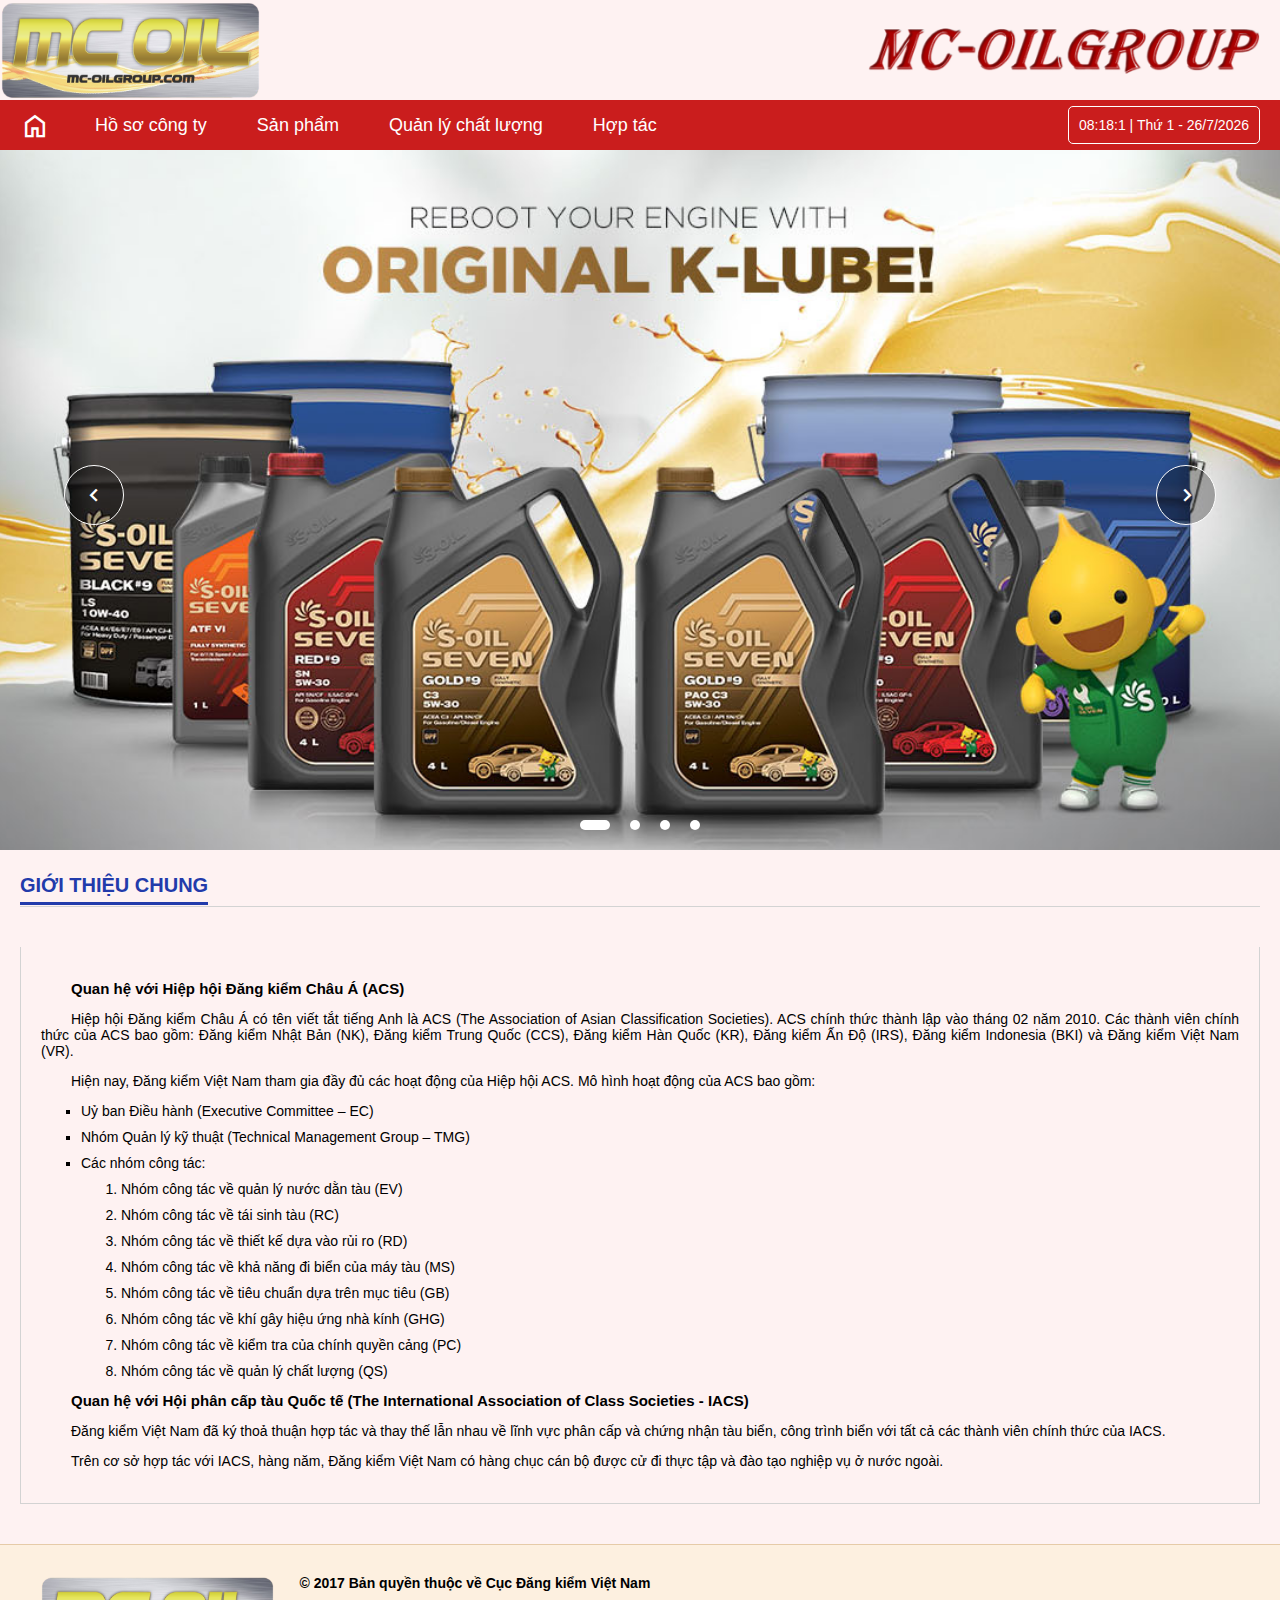
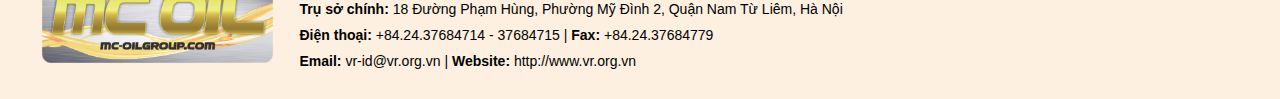
<file: html/index.html>
<!DOCTYPE HTML>
<html lang="en-US">
<head>
        <title>MC-Oilgroup</title>
        <meta name="viewport" content="width=device-width, initial-scale=1.0, minimum-scale=1.0">
        <meta charset="UTF-8">
        <meta http-equiv="X-UA-Compatible" content="IE=edge">
        <link href="../css/main.css" type="text/css" rel="stylesheet" />
        <link href="../css/slider.css" type="text/css" rel="stylesheet" />
        <link href='https://unpkg.com/boxicons@2.1.4/css/boxicons.min.css' rel='stylesheet'>
  
        <link rel="stylesheet" href="https://fonts.googleapis.com/css2?family=Material+Symbols+Outlined:opsz,wght,FILL,GRAD@48,400,0,0" />

</head>  
<body>
       
    <header class="header">
        <img alt ="png" class="header_logo-img" src="../img/logo.png">
        <img alt ="png" class="header_logo-img" src="../img/slogan.png">
    </header>
    <div class="navigation_direction">
        <ul class="navigation_direction">
            <li><a href="../html/index.html" id="Home" class="direction"><span class="material-symbols-outlined" id="Home_icon">Home</span></a> </li>
            <li><a href="../html/company.html"id="introduction" class="direction">Hồ sơ công ty</a></li>
            <li>
                <a  id="regisCentre" class="direction">Sản phẩm</a>
                <ul>
                    <li><a>Dầu dân dụng</a>
                        <ul>
                            <li><a href="../html/motorbike_oil.html">Dầu xe ga</a></li>
                            <li><a href="../html/bike_oil.html">Dầu xe số</a></li>
                            <li><a href="../html/car_oil.html">Dầu ô tô con</a></li>
                        </ul>
                    </li>
                    <li><a>Dầu công nghiệp</a>
                        <ul>
                            <li><a href="../html/industry_oil1.html">Dầu thủy lực</a></li>
                            <li><a href="../html/industry_oil2.html">Dầu cầu - hộp số</a></li>
                            <li><a href="../html/industry_oil3.html">Dầu bánh răng công nghiệp</a></li>
                            <li><a href="../html/industry_oil4.html">Dầu diesel</a></li>
                        </ul>
                    </li>
                    <li><a>Khác</a></li>
                </ul>
            </li>
            <li><a href="../html/quality.html" id="regisCentre" class="direction">Quản lý chất lượng</a></li>
            <li><a href="../html/cooperation.html" id="dataList" class="direction">Hợp tác</a></li>
            
            <a id="Menu" onclick="dropDownMenu()">
                    <span class="material-symbols-outlined" id="Menu_icon">
                        Menu
                    </span>
            </a>
            <ul class="menuList_content" id="menuList">
                <li><a href="../html/index.html" id="menuHome">Trang chủ</a></li>
                <li><a href="../html/company.html" id="menuIntroduction">Hồ sơ công ty</a></li>
                <li><a id="menuRegisCentre">Sản phẩm</a></li>
                <li><a href="../html/quality.html" id="menuRegisCentre">Quản lý chất lượng</a></li>
                <li><a href="../html/cooperation.html" id="menuDataList">Hợp tác</a></li>
            </ul>
        </ul>
        <div class="Time"><div id="currentTime"></div></div>
        <script type="text/javascript" src="../js/CurrentTime.js"></script>
        <script type="text/javascript" src="../js/Introduction.js"></script>
    </div>
    <div class="slider">
        <div class="list">
            <div class="item">
                <img src="../img/1.jpg" alt="">
            </div>
            <div class="item">
                <img src="../img/2.jpg" alt="">
            </div>
            <div class="item">
                <img src="../img/3.jpg" alt="">
            </div>
            <div class="item">
                <img src="../img/4.jpg" alt="">
            </div>
        </div>
        <div class="buttons">
            <button id="prev" class='bx bx-chevron-left'></button>
            <button id="next" class='bx bx-chevron-right'></button>
        </div>
        <ul class="dots">
            <li class="active"></li>
            <li></li>
            <li></li>
            <li></li>
        </ul>
    </div>
    <div class="introContainer">
        <h1 class="introContainer_header"><a> Giới thiệu chung </a></h1>
        <div class="introContainer_content">
            <article>
                <p class="introContainer_content_heading"><strong>Quan hệ với Hiệp hội Đăng kiểm Châu Á (ACS)</strong></p>
                <p>Hiệp hội Đăng kiểm Châu Á có tên viết tắt tiếng Anh là ACS (The Association of Asian Classification Societies). ACS chính thức thành lập vào tháng 02 năm 2010. Các thành viên chính thức của ACS bao gồm: Đăng kiểm Nhật Bản (NK), Đăng kiểm Trung Quốc (CCS), Đăng kiểm Hàn Quốc (KR), Đăng kiểm Ấn Độ (IRS), Đăng kiểm Indonesia (BKI) và Đăng kiểm Việt Nam (VR).</p>
                <p>Hiện nay, Đăng kiểm Việt Nam tham gia đầy đủ các hoạt động của Hiệp hội ACS. Mô hình hoạt động của ACS bao gồm:</p>
                <ul>
                    <li>Uỷ ban Điều hành (Executive Committee – EC)</li>
                    <li>Nhóm Quản lý kỹ thuật (Technical Management Group – TMG)</li>
                    <li>Các nhóm công tác:
                        <ol>
                            <li>Nhóm công tác về quản lý nước dằn tàu (EV)</li>
                            <li>Nhóm công tác về tái sinh tàu (RC)</li>
                            <li>Nhóm công tác về thiết kế dựa vào rủi ro (RD)</li>
                            <li>Nhóm công tác về khả năng đi biển của máy tàu (MS)</li>
                            <li>Nhóm công tác về tiêu chuẩn dựa trên mục tiêu (GB)</li>
                            <li>Nhóm công tác về khí gây hiệu ứng nhà kính (GHG)</li>
                            <li>Nhóm công tác về kiểm tra của chính quyền cảng (PC)</li>
                            <li>Nhóm công tác về quản lý chất lượng (QS)</li>
                        </ol>
                    </li>
                </ul>
            </article>
            <article>
                <p class="introContainer_content_heading"><strong>Quan hệ với H​ội phân cấp tàu Quốc tế (The International Association of Class Societies - IACS)</strong></p>
                <p>Ðăng kiểm Việt Nam đã ký thoả thuận hợp tác và thay thế lẫn nhau về lĩnh vực phân cấp và chứng nhận tàu biển, công trình biển với tất cả các thành viên chính thức của IACS.</p>
                <p>Trên cơ sở hợp tác với IACS, hàng năm, Đăng kiểm Việt Nam có hàng chục cán bộ được cử đi thực tập và đào tạo nghiệp vụ ở nước ngoài.</p>
            </article>
        </div>
    </div>
<script type="text/javascript" src="../js/Introduction.js"></script>



    <footer class="introFooter" >
        <div class="introFooterContainer_top">
            <div class="introFooter_logo">
                <img alt ="png" src="../img/logo.png">
            </div>
            <div class="introFooterContainer_content">
                    <ul>
                        <li><strong>© 2017 Bản quyền thuộc về Cục Đăng kiểm Việt Nam</strong></li>
                        <li><b>Trụ sở chính:</b> 18 Đường Phạm Hùng, Phường Mỹ Đình 2, Quận Nam Từ Liêm, Hà Nội</li>
                        <li><b>Điện thoại:</b> +84.24.37684714 - 37684715 | <b>Fax:</b> +84.24.37684779</li>
                        <li><b>Email:</b> vr-id@vr.org.vn | <b>Website:</b> http://www.vr.org.vn​</li>
                    </ul>
            </div>
            
        </div>
        
    </footer>   

      <script src="../js/jquery-3.2.1.min.js"></script>
        <script src="../js/slider.js"></script>
</body>
</html>
</file>
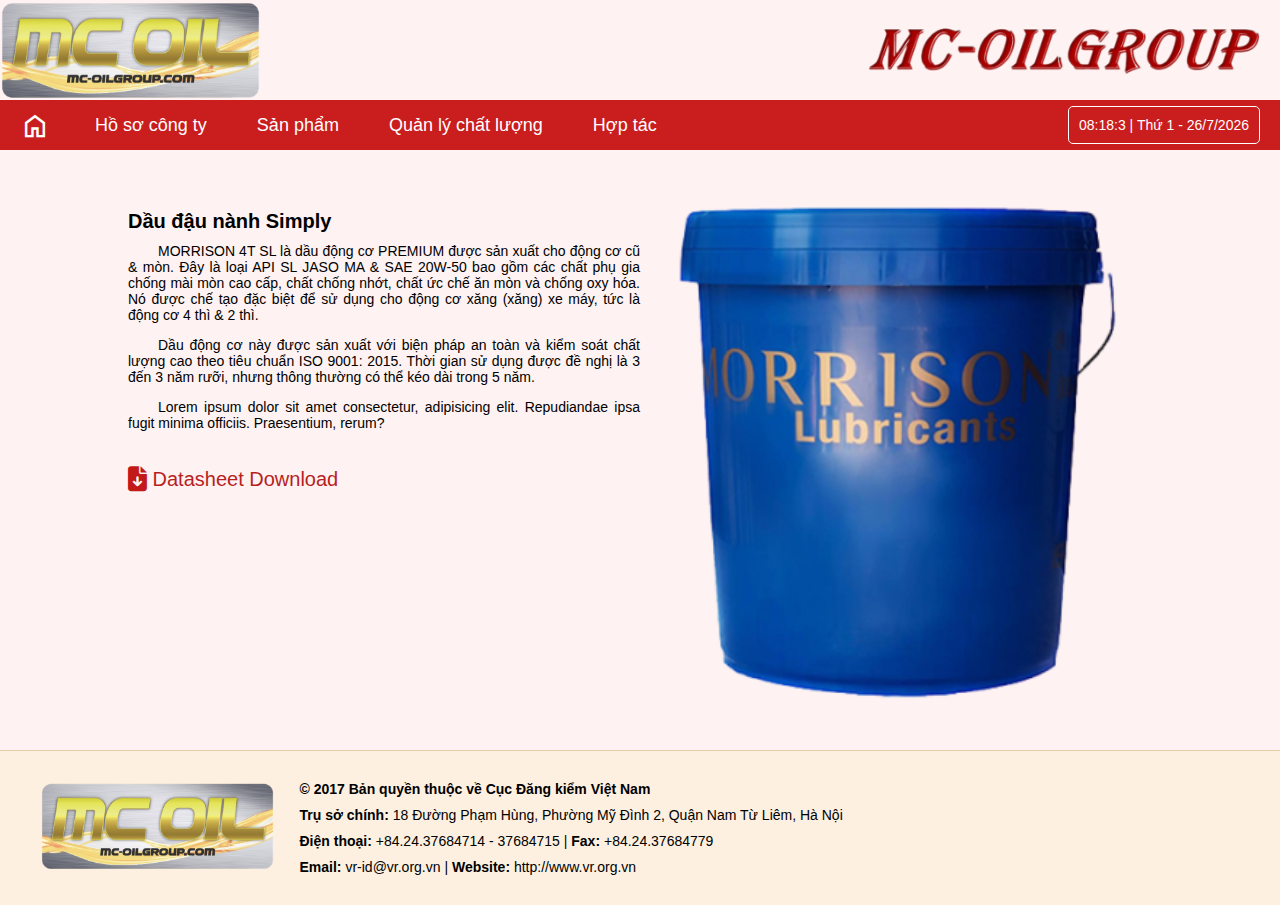
<file: html/bike_oil.html>
<!DOCTYPE HTML>
<html lang="en-US">
<head>
        <title>MC-Oilgroup</title>
        <meta name="viewport" content="width=device-width, initial-scale=1.0, minimum-scale=1.0">
        <meta charset="UTF-8">
        <meta http-equiv="X-UA-Compatible" content="IE=edge">
        <link href="../css/main.css" type="text/css" rel="stylesheet" />
        <link href="../css/slider.css" type="text/css" rel="stylesheet" />
        <link href='https://unpkg.com/boxicons@2.1.4/css/boxicons.min.css' rel='stylesheet'>
        <link rel="stylesheet" href="../css/products.css">
        <link rel="stylesheet" href="https://cdnjs.cloudflare.com/ajax/libs/font-awesome/6.4.0/css/all.min.css">
        <link rel="stylesheet" href="https://fonts.googleapis.com/css2?family=Material+Symbols+Outlined:opsz,wght,FILL,GRAD@48,400,0,0" />

</head>  
<body>
       
    <header class="header">
        <img alt ="png" class="header_logo-img" src="../img/logo.png">
        <img alt ="png" class="header_logo-img" src="../img/slogan.png">
    </header>
    <div class="navigation_direction">
        <ul class="navigation_direction">
            <li><a href="../html/index.html" id="Home" class="direction"><span class="material-symbols-outlined" id="Home_icon">Home</span></a> </li>
            <li><a href="../html/company.html"id="introduction" class="direction">Hồ sơ công ty</a></li>
            <li>
                <a id="regisCentre" class="direction">Sản phẩm</a>
                <ul>
                    <li><a>Dầu dân dụng</a>
                        <ul>
                            <li><a href="../html/motorbike_oil.html">Dầu xe ga</a></li>
                            <li><a href="../html/bike_oil.html">Dầu xe số</a></li>
                            <li><a href="../html/car_oil.html">Dầu ô tô con</a></li>
                        </ul>
                    </li>
                    <li><a>Dầu công nghiệp</a>
                        <ul>
                            <li><a href="../html/industry_oil1.html">Dầu thủy lực</a></li>
                            <li><a href="../html/industry_oil2.html">Dầu cầu - hộp số</a></li>
                            <li><a href="../html/industry_oil3.html">Dầu bánh răng công nghiệp</a></li>
                            <li><a href="../html/industry_oil4.html">Dầu diesel</a></li>
                        </ul>
                    </li>
                    <li><a>Khác</a></li>
                </ul>
            </li>
            <li><a href="../html/quality.html" id="regisCentre" class="direction">Quản lý chất lượng</a></li>
            <li><a href="../html/cooperation.html" id="dataList" class="direction">Hợp tác</a></li>
            
            <a id="Menu" onclick="dropDownMenu()">
                    <span class="material-symbols-outlined" id="Menu_icon">
                        Menu
                    </span>
            </a>
            <ul class="menuList_content" id="menuList">
                <li><a href="../html/index.html" id="menuHome">Trang chủ</a></li>
                <li><a href="../html/company.html" id="menuIntroduction">Hồ sơ công ty</a></li>
                <li><a id="menuRegisCentre">Sản phẩm</a></li>
                <li><a href="../html/quality.html" id="menuRegisCentre">Quản lý chất lượng</a></li>
                <li><a href="../html/cooperation.html" id="menuDataList">Hợp tác</a></li>
            </ul>
        </ul>
        <div class="Time"><div id="currentTime"></div></div>
        <script type="text/javascript" src="../js/CurrentTime.js"></script>
        <script type="text/javascript" src="../js/Introduction.js"></script>
    </div>

    <div class="Container">
        <div class="row">
            <div class="left">
                <div class="information">
                    <h1>Dầu đậu nành Simply</h2>
                    <p>MORRISON 4T SL là dầu động cơ PREMIUM được sản xuất cho động cơ cũ & mòn. Đây là loại API SL JASO MA & SAE 20W-50 bao gồm các chất phụ gia chống mài mòn cao cấp, chất chống nhớt, chất ức chế ăn mòn và chống oxy hóa. Nó được chế tạo đặc biệt để sử dụng cho động cơ xăng (xăng) xe máy, tức là động cơ 4 thì & 2 thì.</p>
                    <p>   Dầu động cơ này được sản xuất với biện pháp an toàn và kiểm soát chất lượng cao theo tiêu chuẩn ISO 9001: 2015. Thời gian sử dụng được đề nghị là 3 đến 3 năm rưỡi, nhưng thông thường có thể kéo dài trong 5 năm.</p>
                    <p>Lorem ipsum dolor sit amet consectetur, adipisicing elit. Repudiandae ipsa fugit minima officiis. Praesentium, rerum?</p>
                    <div class = "download"><a href ="../html/t.pdf"  download = "tuan.pdf"><i class="fas fa-file-download fa-lg" style="color: #c21919;"></i> Datasheet Download</a></div>
                </div>
               
            </div>
            <div class="right">
                <img src="../img/oil1.png" alt="">
            </div>
        </div>
    </div>
<script type="text/javascript" src="../js/Introduction.js"></script>



    <footer class="introFooter" >
        <div class="introFooterContainer_top">
            <div class="introFooter_logo">
                <img alt ="png" src="../img/logo.png">
            </div>
            <div class="introFooterContainer_content">
                    <ul>
                        <li><strong>© 2017 Bản quyền thuộc về Cục Đăng kiểm Việt Nam</strong></li>
                        <li><b>Trụ sở chính:</b> 18 Đường Phạm Hùng, Phường Mỹ Đình 2, Quận Nam Từ Liêm, Hà Nội</li>
                        <li><b>Điện thoại:</b> +84.24.37684714 - 37684715 | <b>Fax:</b> +84.24.37684779</li>
                        <li><b>Email:</b> vr-id@vr.org.vn | <b>Website:</b> http://www.vr.org.vn​</li>
                    </ul>
            </div>
            
        </div>
        
    </footer>   

      <script src="../js/jquery-3.2.1.min.js"></script>
        <script src="../js/slider.js"></script>
</body>
</html>
</file>
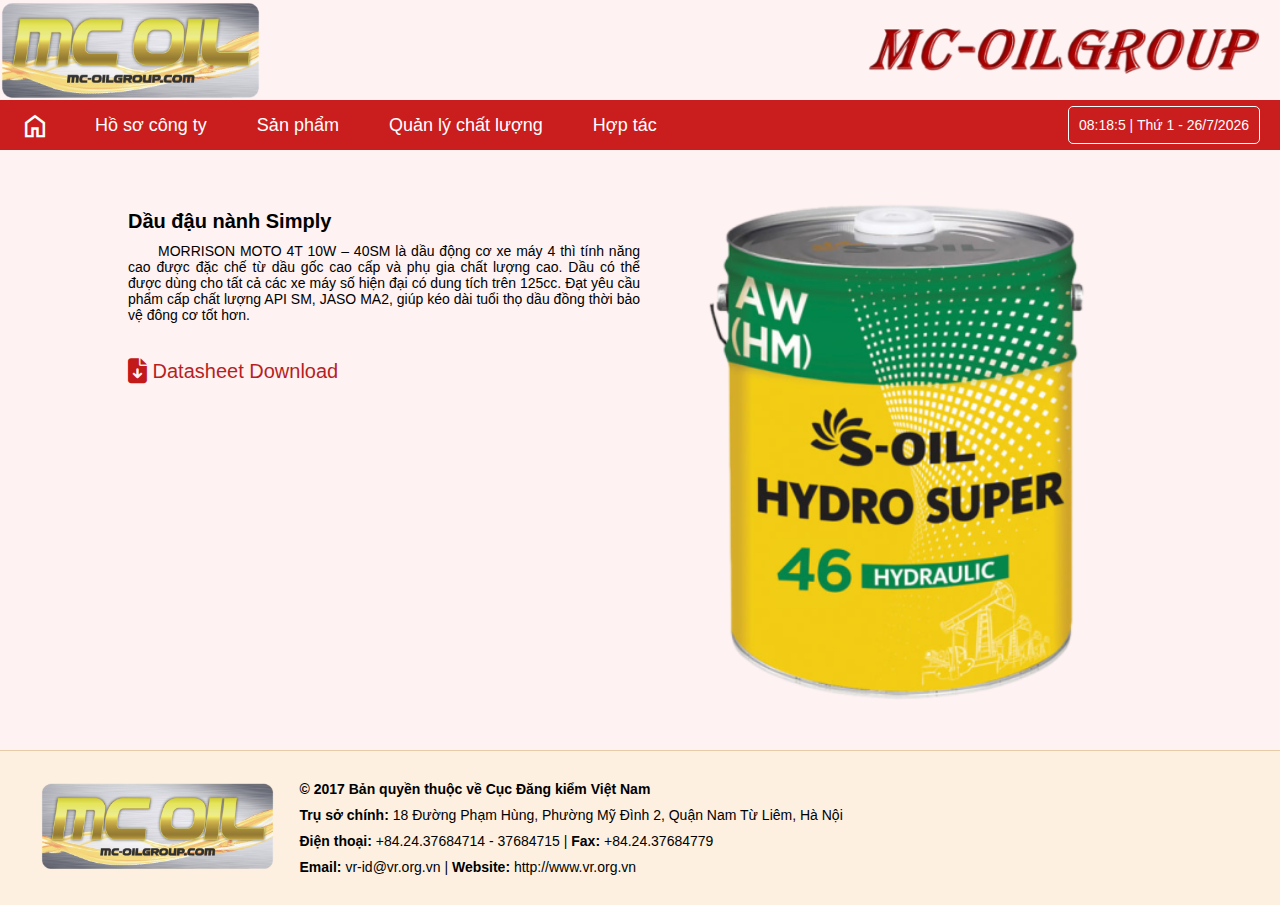
<file: html/car_oil.html>
<!DOCTYPE HTML>
<html lang="en-US">
<head>
        <title>MC-Oilgroup</title>
        <meta name="viewport" content="width=device-width, initial-scale=1.0, minimum-scale=1.0">
        <meta charset="UTF-8">
        <meta http-equiv="X-UA-Compatible" content="IE=edge">
        <link href="../css/main.css" type="text/css" rel="stylesheet" />
        <link href="../css/slider.css" type="text/css" rel="stylesheet" />
        <link href='https://unpkg.com/boxicons@2.1.4/css/boxicons.min.css' rel='stylesheet'>
        <link rel="stylesheet" href="../css/products.css">
        <link rel="stylesheet" href="https://cdnjs.cloudflare.com/ajax/libs/font-awesome/6.4.0/css/all.min.css">
        <link rel="stylesheet" href="https://fonts.googleapis.com/css2?family=Material+Symbols+Outlined:opsz,wght,FILL,GRAD@48,400,0,0" />

</head>  
<body>
       
    <header class="header">
        <img alt ="png" class="header_logo-img" src="../img/logo.png">
        <img alt ="png" class="header_logo-img" src="../img/slogan.png">
    </header>
    <div class="navigation_direction">
        <ul class="navigation_direction">
            <li><a href="../html/index.html" id="Home" class="direction"><span class="material-symbols-outlined" id="Home_icon">Home</span></a> </li>
            <li><a href="../html/company.html"id="introduction" class="direction">Hồ sơ công ty</a></li>
            <li>
                <a id="regisCentre" class="direction">Sản phẩm</a>
                <ul>
                    <li><a>Dầu dân dụng</a>
                        <ul>
                            <li><a href="../html/motorbike_oil.html">Dầu xe ga</a></li>
                            <li><a href="../html/bike_oil.html">Dầu xe số</a></li>
                            <li><a href="../html/car_oil.html">Dầu ô tô con</a></li>
                        </ul>
                    </li>
                    <li><a>Dầu công nghiệp</a>
                        <ul>
                            <li><a href="../html/industry_oil1.html">Dầu thủy lực</a></li>
                            <li><a href="../html/industry_oil2.html">Dầu cầu - hộp số</a></li>
                            <li><a href="../html/industry_oil3.html">Dầu bánh răng công nghiệp</a></li>
                            <li><a href="../html/industry_oil4.html">Dầu diesel</a></li>
                        </ul>
                    </li>
                    <li><a>Khác</a></li>
                </ul>
            </li>
            <li><a href="../html/quality.html" id="regisCentre" class="direction">Quản lý chất lượng</a></li>
            <li><a href="../html/cooperation.html" id="dataList" class="direction">Hợp tác</a></li>
            
            <a id="Menu" onclick="dropDownMenu()">
                    <span class="material-symbols-outlined" id="Menu_icon">
                        Menu
                    </span>
            </a>
            <ul class="menuList_content" id="menuList">
                <li><a href="../html/index.html" id="menuHome">Trang chủ</a></li>
                <li><a href="../html/company.html" id="menuIntroduction">Hồ sơ công ty</a></li>
                <li><a id="menuRegisCentre">Sản phẩm</a></li>
                <li><a href="../html/quality.html" id="menuRegisCentre">Quản lý chất lượng</a></li>
                <li><a href="../html/cooperation.html" id="menuDataList">Hợp tác</a></li>
            </ul>
        </ul>
        <div class="Time"><div id="currentTime"></div></div>
        <script type="text/javascript" src="../js/CurrentTime.js"></script>
        <script type="text/javascript" src="../js/Introduction.js"></script>
    </div>

    <div class="Container">
        <div class="row">
            <div class="left">
                <div class="information">
                    <h1>Dầu đậu nành Simply</h2>
                    <p>MORRISON MOTO 4T 10W – 40SM là dầu động cơ xe máy 4 thì tính năng cao được đặc chế từ dầu gốc cao cấp và phụ gia chất lượng cao. Dầu có thể được dùng cho tất cả các xe máy số hiện đại có dung tích trên 125cc. Đạt yêu cầu phẩm cấp chất lượng API SM, JASO MA2, giúp kéo dài tuổi thọ dầu đồng thời bảo vệ đông cơ tốt hơn.</p>
                    <div class = "download"><a href ="../html/t.pdf"  download = "tuan.pdf"><i class="fas fa-file-download fa-lg" style="color: #c21919;"></i> Datasheet Download</a></div>
                </div>
               
            </div>
            <div class="right">
                <img src="../img/oil.png" alt="">
            </div>
        </div>
    </div>
<script type="text/javascript" src="../js/Introduction.js"></script>



    <footer class="introFooter" >
        <div class="introFooterContainer_top">
            <div class="introFooter_logo">
                <img alt ="png" src="../img/logo.png">
            </div>
            <div class="introFooterContainer_content">
                    <ul>
                        <li><strong>© 2017 Bản quyền thuộc về Cục Đăng kiểm Việt Nam</strong></li>
                        <li><b>Trụ sở chính:</b> 18 Đường Phạm Hùng, Phường Mỹ Đình 2, Quận Nam Từ Liêm, Hà Nội</li>
                        <li><b>Điện thoại:</b> +84.24.37684714 - 37684715 | <b>Fax:</b> +84.24.37684779</li>
                        <li><b>Email:</b> vr-id@vr.org.vn | <b>Website:</b> http://www.vr.org.vn​</li>
                    </ul>
            </div>
            
        </div>
        
    </footer>   

      <script src="../js/jquery-3.2.1.min.js"></script>
        <script src="../js/slider.js"></script>
</body>
</html>
</file>
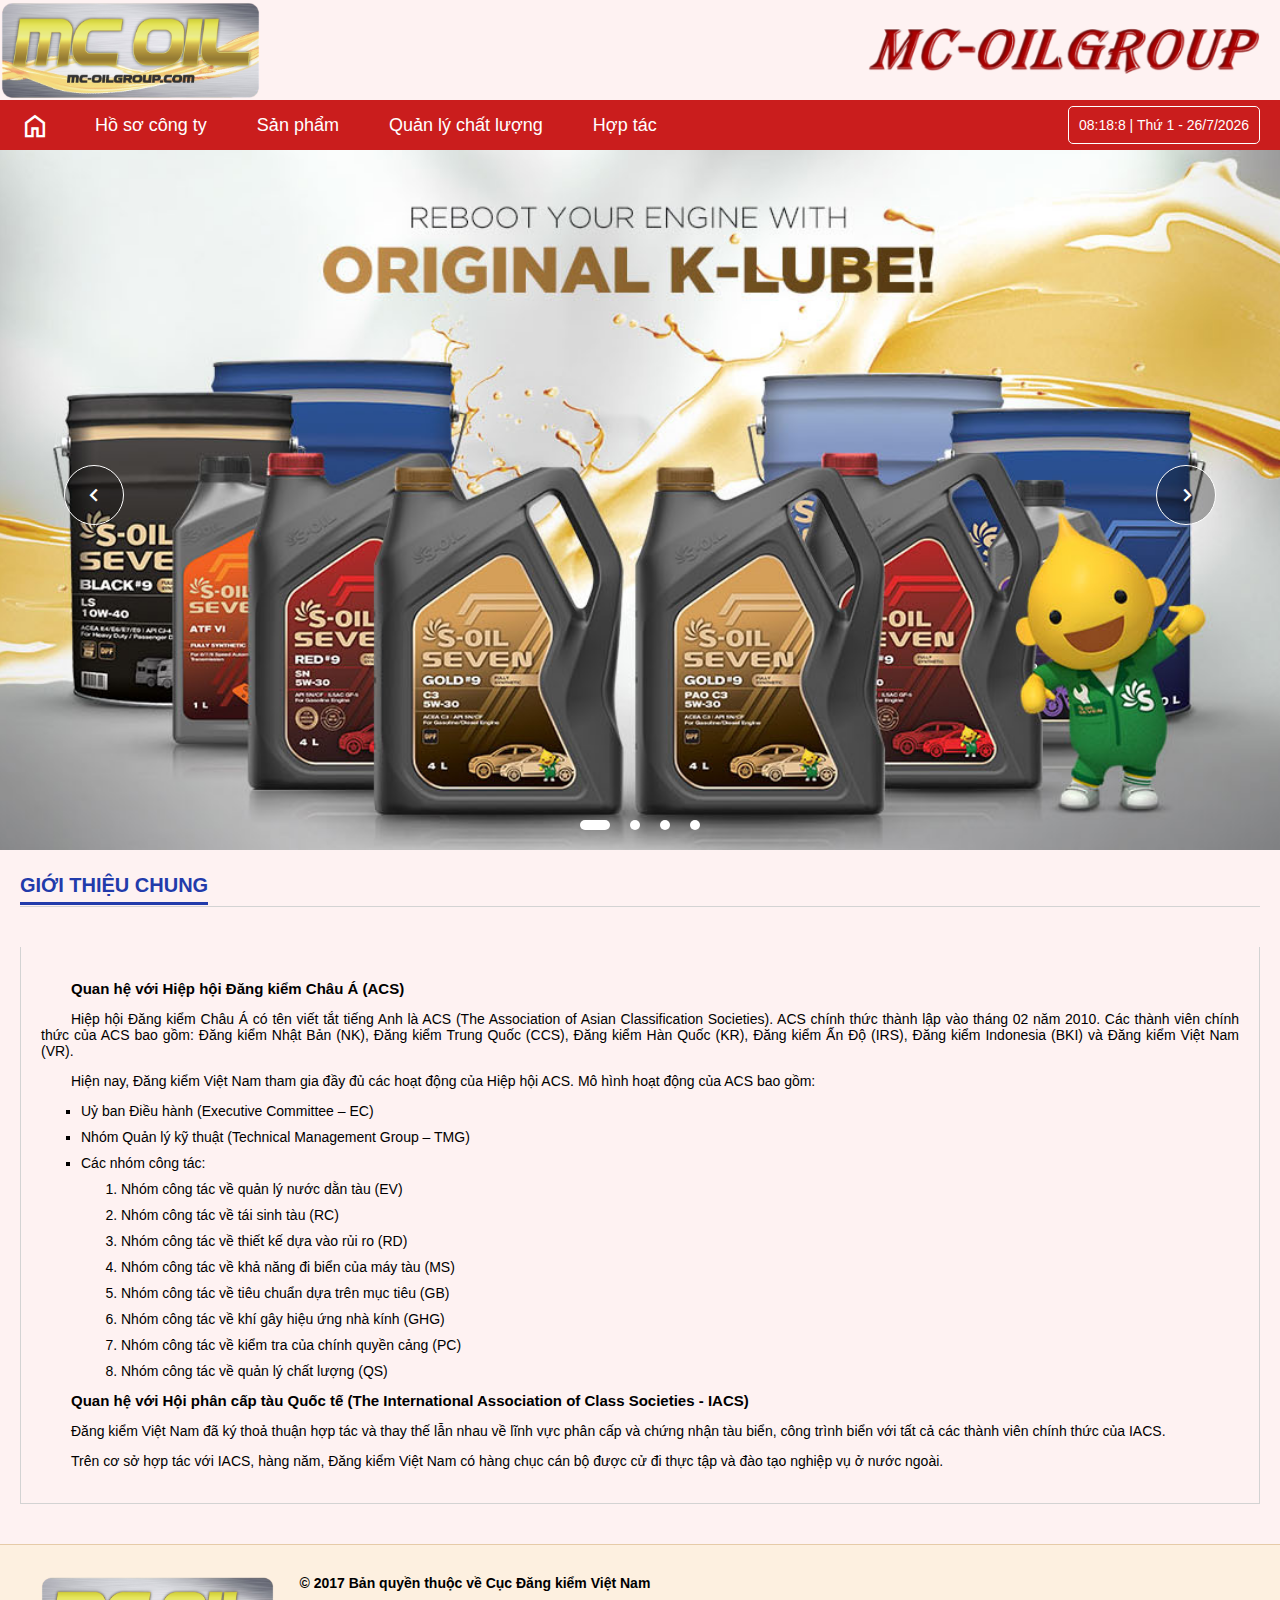
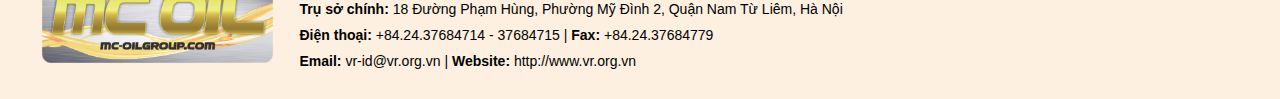
<file: html/cooperation.html>
<!DOCTYPE HTML>
<html lang="en-US">
<head>
        <title>MC-Oilgroup</title>
        <meta name="viewport" content="width=device-width, initial-scale=1.0, minimum-scale=1.0">
        <meta charset="UTF-8">
        <meta http-equiv="X-UA-Compatible" content="IE=edge">
        <link href="../css/main.css" type="text/css" rel="stylesheet" />
        <link href="../css/slider.css" type="text/css" rel="stylesheet" />
        <link href='https://unpkg.com/boxicons@2.1.4/css/boxicons.min.css' rel='stylesheet'>
  
        <link rel="stylesheet" href="https://fonts.googleapis.com/css2?family=Material+Symbols+Outlined:opsz,wght,FILL,GRAD@48,400,0,0" />

</head>  
<body>
       
    <header class="header">
        <img alt ="png" class="header_logo-img" src="../img/logo.png">
        <img alt ="png" class="header_logo-img" src="../img/slogan.png">
    </header>
    <div class="navigation_direction">
        <ul class="navigation_direction">
            <li><a href="../html/index.html" id="Home" class="direction"><span class="material-symbols-outlined" id="Home_icon">Home</span></a> </li>
            <li><a href="../html/company.html"id="introduction" class="direction">Hồ sơ công ty</a></li>
            <li>
                <a id="regisCentre" class="direction">Sản phẩm</a>
                <ul>
                    <li><a>Dầu dân dụng</a>
                        <ul>
                            <li><a href="../html/motorbike_oil.html">Dầu xe ga</a></li>
                            <li><a href="../html/bike_oil.html">Dầu xe số</a></li>
                            <li><a href="../html/car_oil.html">Dầu ô tô con</a></li>
                        </ul>
                    </li>
                    <li><a>Dầu công nghiệp</a>
                        <ul>
                            <li><a href="../html/industry_oil1.html">Dầu thủy lực</a></li>
                            <li><a href="../html/industry_oil2.html">Dầu cầu - hộp số</a></li>
                            <li><a href="../html/industry_oil3.html">Dầu bánh răng công nghiệp</a></li>
                            <li><a href="../html/industry_oil4.html">Dầu diesel</a></li>
                        </ul>
                    </li>
                    <li><a>Khác</a></li>
                </ul>
            </li>
            <li><a href="../html/quality.html" id="regisCentre" class="direction">Quản lý chất lượng</a></li>
            <li><a href="../html/cooperation.html" id="dataList" class="direction">Hợp tác</a></li>
            
            <a id="Menu" onclick="dropDownMenu()">
                    <span class="material-symbols-outlined" id="Menu_icon">
                        Menu
                    </span>
            </a>
            <ul class="menuList_content" id="menuList">
                <li><a href="../html/index.html" id="menuHome">Trang chủ</a></li>
                <li><a href="../html/company.html" id="menuIntroduction">Hồ sơ công ty</a></li>
                <li><a id="menuRegisCentre">Sản phẩm</a></li>
                <li><a href="../html/quality.html" id="menuRegisCentre">Quản lý chất lượng</a></li>
                <li><a href="../html/cooperation.html" id="menuDataList">Hợp tác</a></li>
            </ul>
        </ul>
        <div class="Time"><div id="currentTime"></div></div>
        <script type="text/javascript" src="../js/CurrentTime.js"></script>
        <script type="text/javascript" src="../js/Introduction.js"></script>
    </div>
    <div class="slider">
        <div class="list">
            <div class="item">
                <img src="../img/1.jpg" alt="">
            </div>
            <div class="item">
                <img src="../img/2.jpg" alt="">
            </div>
            <div class="item">
                <img src="../img/3.jpg" alt="">
            </div>
            <div class="item">
                <img src="../img/4.jpg" alt="">
            </div>
        </div>
        <div class="buttons">
            <button id="prev" class='bx bx-chevron-left'></button>
            <button id="next" class='bx bx-chevron-right'></button>
        </div>
        <ul class="dots">
            <li class="active"></li>
            <li></li>
            <li></li>
            <li></li>
        </ul>
    </div>
    <div class="introContainer">
        <h1 class="introContainer_header"><a> Giới thiệu chung </a></h1>
        <div class="introContainer_content">
            <article>
                <p class="introContainer_content_heading"><strong>Quan hệ với Hiệp hội Đăng kiểm Châu Á (ACS)</strong></p>
                <p>Hiệp hội Đăng kiểm Châu Á có tên viết tắt tiếng Anh là ACS (The Association of Asian Classification Societies). ACS chính thức thành lập vào tháng 02 năm 2010. Các thành viên chính thức của ACS bao gồm: Đăng kiểm Nhật Bản (NK), Đăng kiểm Trung Quốc (CCS), Đăng kiểm Hàn Quốc (KR), Đăng kiểm Ấn Độ (IRS), Đăng kiểm Indonesia (BKI) và Đăng kiểm Việt Nam (VR).</p>
                <p>Hiện nay, Đăng kiểm Việt Nam tham gia đầy đủ các hoạt động của Hiệp hội ACS. Mô hình hoạt động của ACS bao gồm:</p>
                <ul>
                    <li>Uỷ ban Điều hành (Executive Committee – EC)</li>
                    <li>Nhóm Quản lý kỹ thuật (Technical Management Group – TMG)</li>
                    <li>Các nhóm công tác:
                        <ol>
                            <li>Nhóm công tác về quản lý nước dằn tàu (EV)</li>
                            <li>Nhóm công tác về tái sinh tàu (RC)</li>
                            <li>Nhóm công tác về thiết kế dựa vào rủi ro (RD)</li>
                            <li>Nhóm công tác về khả năng đi biển của máy tàu (MS)</li>
                            <li>Nhóm công tác về tiêu chuẩn dựa trên mục tiêu (GB)</li>
                            <li>Nhóm công tác về khí gây hiệu ứng nhà kính (GHG)</li>
                            <li>Nhóm công tác về kiểm tra của chính quyền cảng (PC)</li>
                            <li>Nhóm công tác về quản lý chất lượng (QS)</li>
                        </ol>
                    </li>
                </ul>
            </article>
            <article>
                <p class="introContainer_content_heading"><strong>Quan hệ với H​ội phân cấp tàu Quốc tế (The International Association of Class Societies - IACS)</strong></p>
                <p>Ðăng kiểm Việt Nam đã ký thoả thuận hợp tác và thay thế lẫn nhau về lĩnh vực phân cấp và chứng nhận tàu biển, công trình biển với tất cả các thành viên chính thức của IACS.</p>
                <p>Trên cơ sở hợp tác với IACS, hàng năm, Đăng kiểm Việt Nam có hàng chục cán bộ được cử đi thực tập và đào tạo nghiệp vụ ở nước ngoài.</p>
            </article>
        </div>
    </div>
<script type="text/javascript" src="../js/Introduction.js"></script>



    <footer class="introFooter" >
        <div class="introFooterContainer_top">
            <div class="introFooter_logo">
                <img alt ="png" src="../img/logo.png">
            </div>
            <div class="introFooterContainer_content">
                    <ul>
                        <li><strong>© 2017 Bản quyền thuộc về Cục Đăng kiểm Việt Nam</strong></li>
                        <li><b>Trụ sở chính:</b> 18 Đường Phạm Hùng, Phường Mỹ Đình 2, Quận Nam Từ Liêm, Hà Nội</li>
                        <li><b>Điện thoại:</b> +84.24.37684714 - 37684715 | <b>Fax:</b> +84.24.37684779</li>
                        <li><b>Email:</b> vr-id@vr.org.vn | <b>Website:</b> http://www.vr.org.vn​</li>
                    </ul>
            </div>
            
        </div>
        
    </footer>   

      <script src="../js/jquery-3.2.1.min.js"></script>
        <script src="../js/slider.js"></script>
</body>
</html>
</file>
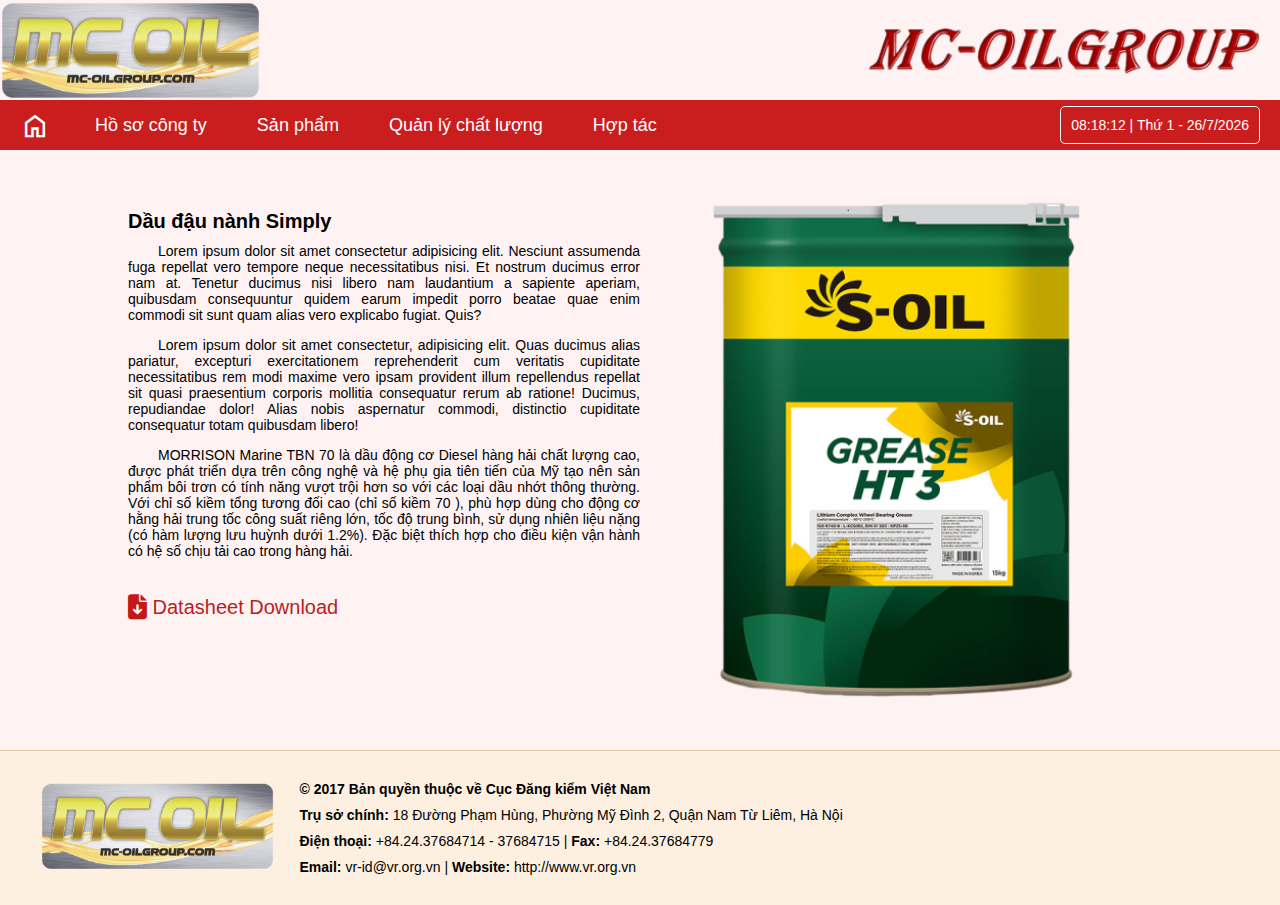
<file: html/industry_oil1.html>
<!DOCTYPE HTML>
<html lang="en-US">
<head>
        <title>MC-Oilgroup</title>
        <meta name="viewport" content="width=device-width, initial-scale=1.0, minimum-scale=1.0">
        <meta charset="UTF-8">
        <meta http-equiv="X-UA-Compatible" content="IE=edge">
        <link href="../css/main.css" type="text/css" rel="stylesheet" />
        <link href="../css/slider.css" type="text/css" rel="stylesheet" />
        <link href='https://unpkg.com/boxicons@2.1.4/css/boxicons.min.css' rel='stylesheet'>
        <link rel="stylesheet" href="../css/products.css">
        <link rel="stylesheet" href="https://cdnjs.cloudflare.com/ajax/libs/font-awesome/6.4.0/css/all.min.css">
        <link rel="stylesheet" href="https://fonts.googleapis.com/css2?family=Material+Symbols+Outlined:opsz,wght,FILL,GRAD@48,400,0,0" />

</head>  
<body>
       
    <header class="header">
        <img alt ="png" class="header_logo-img" src="../img/logo.png">
        <img alt ="png" class="header_logo-img" src="../img/slogan.png">
    </header>
    <div class="navigation_direction">
        <ul class="navigation_direction">
            <li><a href="../html/index.html" id="Home" class="direction"><span class="material-symbols-outlined" id="Home_icon">Home</span></a> </li>
            <li><a href="../html/company.html"id="introduction" class="direction">Hồ sơ công ty</a></li>
            <li>
                <a id="regisCentre" class="direction">Sản phẩm</a>
                <ul>
                    <li><a>Dầu dân dụng</a>
                        <ul>
                            <li><a href="../html/motorbike_oil.html">Dầu xe ga</a></li>
                            <li><a href="../html/bike_oil.html">Dầu xe số</a></li>
                            <li><a href="../html/car_oil.html">Dầu ô tô con</a></li>
                        </ul>
                    </li>
                    <li><a>Dầu công nghiệp</a>
                        <ul>
                            <li><a href="../html/industry_oil1.html">Dầu thủy lực</a></li>
                            <li><a href="../html/industry_oil2.html">Dầu cầu - hộp số</a></li>
                            <li><a href="../html/industry_oil3.html">Dầu bánh răng công nghiệp</a></li>
                            <li><a href="../html/industry_oil4.html">Dầu diesel</a></li>
                        </ul>
                    </li>
                    <li><a>Khác</a></li>
                </ul>
            </li>
            <li><a href="../html/quality.html" id="regisCentre" class="direction">Quản lý chất lượng</a></li>
            <li><a href="../html/cooperation.html" id="dataList" class="direction">Hợp tác</a></li>
            
            <a id="Menu" onclick="dropDownMenu()">
                    <span class="material-symbols-outlined" id="Menu_icon">
                        Menu
                    </span>
            </a>
            <ul class="menuList_content" id="menuList">
                <li><a href="../html/index.html" id="menuHome">Trang chủ</a></li>
                <li><a href="../html/company.html" id="menuIntroduction">Hồ sơ công ty</a></li>
                <li><a id="menuRegisCentre">Sản phẩm</a></li>
                <li><a href="../html/quality.html" id="menuRegisCentre">Quản lý chất lượng</a></li>
                <li><a href="../html/cooperation.html" id="menuDataList">Hợp tác</a></li>
            </ul>
        </ul>
        <div class="Time"><div id="currentTime"></div></div>
        <script type="text/javascript" src="../js/CurrentTime.js"></script>
        <script type="text/javascript" src="../js/Introduction.js"></script>
    </div>

    <div class="Container">
        <div class="row">
            <div class="left">
                <div class="information">
                    <h1>Dầu đậu nành Simply</h2>
                    <p>Lorem ipsum dolor sit amet consectetur adipisicing elit. Nesciunt assumenda fuga repellat vero tempore neque necessitatibus nisi. Et nostrum ducimus error nam at. Tenetur ducimus nisi libero nam laudantium a sapiente aperiam, quibusdam consequuntur quidem earum impedit porro beatae quae enim commodi sit sunt quam alias vero explicabo fugiat. Quis?</p>
                    <p>Lorem ipsum dolor sit amet consectetur, adipisicing elit. Quas ducimus alias pariatur, excepturi exercitationem reprehenderit cum veritatis cupiditate necessitatibus rem modi maxime vero ipsam provident illum repellendus repellat sit quasi praesentium corporis mollitia consequatur rerum ab ratione! Ducimus, repudiandae dolor! Alias nobis aspernatur commodi, distinctio cupiditate consequatur totam quibusdam libero!</p>
                    <p>MORRISON Marine TBN 70 là dầu động cơ Diesel hàng hải chất lượng cao, được phát triển dựa trên công nghệ và hệ phụ gia tiên tiến của Mỹ tạo nên sản phẩm bôi trơn có tính năng vượt trội hơn so với các loại dầu nhớt thông thường. Với chỉ số kiềm tổng  tương đối cao (chỉ số kiềm 70 ), phù hợp dùng cho động cơ hằng hải trung tốc công suất riêng lớn, tốc độ trung bình, sử dụng nhiên liệu nặng (có hàm lượng lưu huỳnh dưới 1.2%). Đặc biệt thích hợp cho điều kiện vận hành có hệ số chịu tải cao trong hàng hải.</p>
                    <div class = "download"><a href ="../html/t.pdf"  download = "tuan.pdf"><i class="fas fa-file-download fa-lg" style="color: #c21919;"></i> Datasheet Download</a></div>
                </div>
               
            </div>
            <div class="right">
                <img src="../img/oil3.png" alt="">
            </div>
        </div>
    </div>
<script type="text/javascript" src="../js/Introduction.js"></script>



    <footer class="introFooter" >
        <div class="introFooterContainer_top">
            <div class="introFooter_logo">
                <img alt ="png" src="../img/logo.png">
            </div>
            <div class="introFooterContainer_content">
                    <ul>
                        <li><strong>© 2017 Bản quyền thuộc về Cục Đăng kiểm Việt Nam</strong></li>
                        <li><b>Trụ sở chính:</b> 18 Đường Phạm Hùng, Phường Mỹ Đình 2, Quận Nam Từ Liêm, Hà Nội</li>
                        <li><b>Điện thoại:</b> +84.24.37684714 - 37684715 | <b>Fax:</b> +84.24.37684779</li>
                        <li><b>Email:</b> vr-id@vr.org.vn | <b>Website:</b> http://www.vr.org.vn​</li>
                    </ul>
            </div>
            
        </div>
        
    </footer>   

      <script src="../js/jquery-3.2.1.min.js"></script>
        <script src="../js/slider.js"></script>
</body>
</html>
</file>
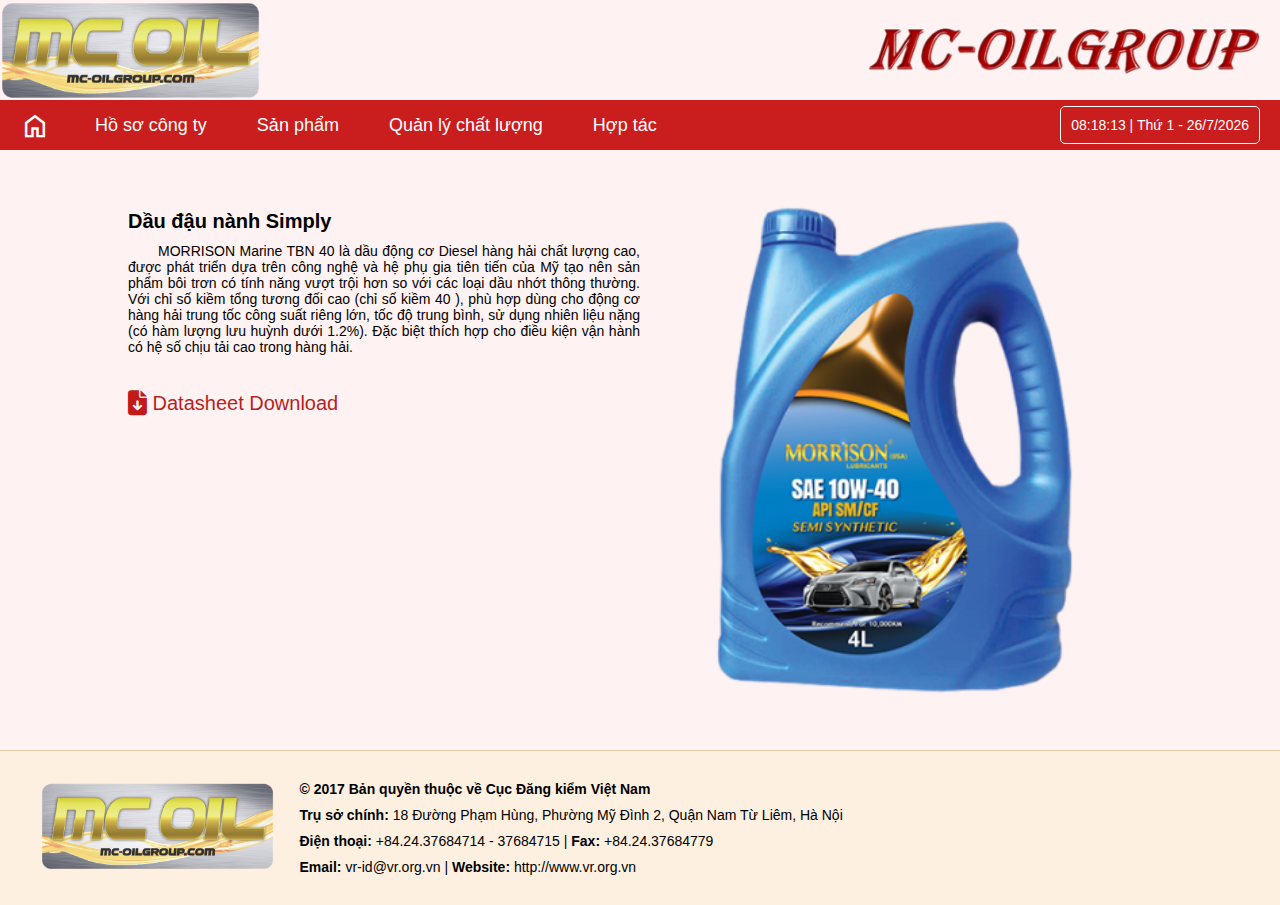
<file: html/industry_oil2.html>
<!DOCTYPE HTML>
<html lang="en-US">
<head>
        <title>MC-Oilgroup</title>
        <meta name="viewport" content="width=device-width, initial-scale=1.0, minimum-scale=1.0">
        <meta charset="UTF-8">
        <meta http-equiv="X-UA-Compatible" content="IE=edge">
        <link href="../css/main.css" type="text/css" rel="stylesheet" />
        <link href="../css/slider.css" type="text/css" rel="stylesheet" />
        <link href='https://unpkg.com/boxicons@2.1.4/css/boxicons.min.css' rel='stylesheet'>
        <link rel="stylesheet" href="../css/products.css">
        <link rel="stylesheet" href="https://cdnjs.cloudflare.com/ajax/libs/font-awesome/6.4.0/css/all.min.css">
        <link rel="stylesheet" href="https://fonts.googleapis.com/css2?family=Material+Symbols+Outlined:opsz,wght,FILL,GRAD@48,400,0,0" />

</head>  
<body>
       
    <header class="header">
        <img alt ="png" class="header_logo-img" src="../img/logo.png">
        <img alt ="png" class="header_logo-img" src="../img/slogan.png">
    </header>
    <div class="navigation_direction">
        <ul class="navigation_direction">
            <li><a href="../html/index.html" id="Home" class="direction"><span class="material-symbols-outlined" id="Home_icon">Home</span></a> </li>
            <li><a href="../html/company.html"id="introduction" class="direction">Hồ sơ công ty</a></li>
            <li>
                <a id="regisCentre" class="direction">Sản phẩm</a>
                <ul>
                    <li><a>Dầu dân dụng</a>
                        <ul>
                            <li><a href="../html/motorbike_oil.html">Dầu xe ga</a></li>
                            <li><a href="../html/bike_oil.html">Dầu xe số</a></li>
                            <li><a href="../html/car_oil.html">Dầu ô tô con</a></li>
                        </ul>
                    </li>
                    <li><a>Dầu công nghiệp</a>
                        <ul>
                            <li><a href="../html/industry_oil1.html">Dầu thủy lực</a></li>
                            <li><a href="../html/industry_oil2.html">Dầu cầu - hộp số</a></li>
                            <li><a href="../html/industry_oil3.html">Dầu bánh răng công nghiệp</a></li>
                            <li><a href="../html/industry_oil4.html">Dầu diesel</a></li>
                        </ul>
                    </li>
                    <li><a>Khác</a></li>
                </ul>
            </li>
            <li><a href="../html/quality.html" id="regisCentre" class="direction">Quản lý chất lượng</a></li>
            <li><a href="../html/cooperation.html" id="dataList" class="direction">Hợp tác</a></li>
            
            <a id="Menu" onclick="dropDownMenu()">
                    <span class="material-symbols-outlined" id="Menu_icon">
                        Menu
                    </span>
            </a>
            <ul class="menuList_content" id="menuList">
                <li><a href="../html/index.html" id="menuHome">Trang chủ</a></li>
                <li><a href="../html/company.html" id="menuIntroduction">Hồ sơ công ty</a></li>
                <li><a id="menuRegisCentre">Sản phẩm</a></li>
                <li><a href="../html/quality.html" id="menuRegisCentre">Quản lý chất lượng</a></li>
                <li><a href="../html/cooperation.html" id="menuDataList">Hợp tác</a></li>
            </ul>
        </ul>
        <div class="Time"><div id="currentTime"></div></div>
        <script type="text/javascript" src="../js/CurrentTime.js"></script>
        <script type="text/javascript" src="../js/Introduction.js"></script>
    </div>

    <div class="Container">
        <div class="row">
            <div class="left">
                <div class="information">
                    <h1>Dầu đậu nành Simply</h2>
                    <p>MORRISON Marine TBN 40 là dầu động cơ Diesel hàng hải chất lượng cao, được phát triển dựa trên công nghệ và hệ phụ gia tiên tiến của Mỹ tạo nên sản phẩm bôi trơn có tính năng vượt trội hơn so với các loại dầu nhớt thông thường. Với chỉ số kiềm tổng  tương đối cao (chỉ số kiềm 40 ), phù hợp dùng cho động cơ hàng hải trung tốc công suất riêng lớn, tốc độ trung bình, sử dụng nhiên liệu nặng (có hàm lượng lưu huỳnh dưới 1.2%). Đặc biệt thích hợp cho điều kiện vận hành có hệ số chịu tải cao trong hàng hải.</p>
                    <div class = "download"><a href ="../html/t.pdf"  download = "tuan.pdf"><i class="fas fa-file-download fa-lg" style="color: #c21919;"></i> Datasheet Download</a></div>
                </div>
               
            </div>
            <div class="right">
                <img src="../img/oil4.png" alt="">
            </div>
        </div>
    </div>
<script type="text/javascript" src="../js/Introduction.js"></script>



    <footer class="introFooter" >
        <div class="introFooterContainer_top">
            <div class="introFooter_logo">
                <img alt ="png" src="../img/logo.png">
            </div>
            <div class="introFooterContainer_content">
                    <ul>
                        <li><strong>© 2017 Bản quyền thuộc về Cục Đăng kiểm Việt Nam</strong></li>
                        <li><b>Trụ sở chính:</b> 18 Đường Phạm Hùng, Phường Mỹ Đình 2, Quận Nam Từ Liêm, Hà Nội</li>
                        <li><b>Điện thoại:</b> +84.24.37684714 - 37684715 | <b>Fax:</b> +84.24.37684779</li>
                        <li><b>Email:</b> vr-id@vr.org.vn | <b>Website:</b> http://www.vr.org.vn​</li>
                    </ul>
            </div>
            
        </div>
        
    </footer>   

      <script src="../js/jquery-3.2.1.min.js"></script>
        <script src="../js/slider.js"></script>
</body>
</html>
</file>
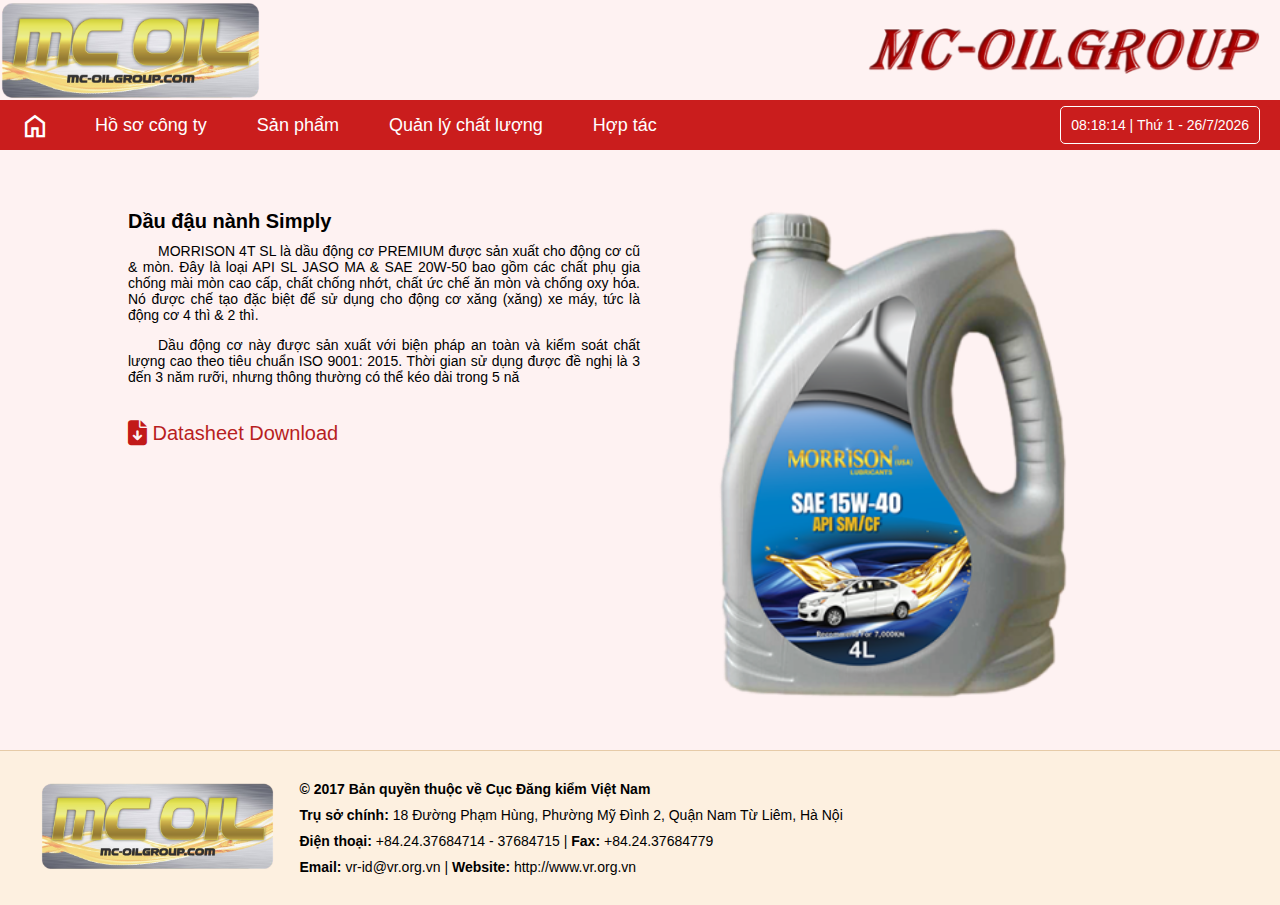
<file: html/industry_oil3.html>
<!DOCTYPE HTML>
<html lang="en-US">
<head>
        <title>MC-Oilgroup</title>
        <meta name="viewport" content="width=device-width, initial-scale=1.0, minimum-scale=1.0">
        <meta charset="UTF-8">
        <meta http-equiv="X-UA-Compatible" content="IE=edge">
        <link href="../css/main.css" type="text/css" rel="stylesheet" />
        <link href="../css/slider.css" type="text/css" rel="stylesheet" />
        <link href='https://unpkg.com/boxicons@2.1.4/css/boxicons.min.css' rel='stylesheet'>
        <link rel="stylesheet" href="../css/products.css">
        <link rel="stylesheet" href="https://cdnjs.cloudflare.com/ajax/libs/font-awesome/6.4.0/css/all.min.css">
        <link rel="stylesheet" href="https://fonts.googleapis.com/css2?family=Material+Symbols+Outlined:opsz,wght,FILL,GRAD@48,400,0,0" />

</head>  
<body>
       
    <header class="header">
        <img alt ="png" class="header_logo-img" src="../img/logo.png">
        <img alt ="png" class="header_logo-img" src="../img/slogan.png">
    </header>
    <div class="navigation_direction">
        <ul class="navigation_direction">
            <li><a href="../html/index.html" id="Home" class="direction"><span class="material-symbols-outlined" id="Home_icon">Home</span></a> </li>
            <li><a href="../html/company.html"id="introduction" class="direction">Hồ sơ công ty</a></li>
            <li>
                <a id="regisCentre" class="direction">Sản phẩm</a>
                <ul>
                    <li><a>Dầu dân dụng</a>
                        <ul>
                            <li><a href="../html/motorbike_oil.html">Dầu xe ga</a></li>
                            <li><a href="../html/bike_oil.html">Dầu xe số</a></li>
                            <li><a href="../html/car_oil.html">Dầu ô tô con</a></li>
                        </ul>
                    </li>
                    <li><a>Dầu công nghiệp</a>
                        <ul>
                            <li><a href="../html/industry_oil1.html">Dầu thủy lực</a></li>
                            <li><a href="../html/industry_oil2.html">Dầu cầu - hộp số</a></li>
                            <li><a href="../html/industry_oil3.html">Dầu bánh răng công nghiệp</a></li>
                            <li><a href="../html/industry_oil4.html">Dầu diesel</a></li>
                        </ul>
                    </li>
                    <li><a>Khác</a></li>
                </ul>
            </li>
            <li><a href="../html/quality.html" id="regisCentre" class="direction">Quản lý chất lượng</a></li>
            <li><a href="../html/cooperation.html" id="dataList" class="direction">Hợp tác</a></li>
            
            <a id="Menu" onclick="dropDownMenu()">
                    <span class="material-symbols-outlined" id="Menu_icon">
                        Menu
                    </span>
            </a>
            <ul class="menuList_content" id="menuList">
                <li><a href="../html/index.html" id="menuHome">Trang chủ</a></li>
                <li><a href="../html/company.html" id="menuIntroduction">Hồ sơ công ty</a></li>
                <li><a id="menuRegisCentre">Sản phẩm</a></li>
                <li><a href="../html/quality.html" id="menuRegisCentre">Quản lý chất lượng</a></li>
                <li><a href="../html/cooperation.html" id="menuDataList">Hợp tác</a></li>
            </ul>
        </ul>
        <div class="Time"><div id="currentTime"></div></div>
        <script type="text/javascript" src="../js/CurrentTime.js"></script>
        <script type="text/javascript" src="../js/Introduction.js"></script>
    </div>

    <div class="Container">
        <div class="row">
            <div class="left">
                <div class="information">
                    <h1>Dầu đậu nành Simply</h2>
                    <p>MORRISON 4T SL là dầu động cơ PREMIUM được sản xuất cho động cơ cũ & mòn. Đây là loại API SL JASO MA & SAE 20W-50 bao gồm các chất phụ gia chống mài mòn cao cấp, chất chống nhớt, chất ức chế ăn mòn và chống oxy hóa. Nó được chế tạo đặc biệt để sử dụng cho động cơ xăng (xăng) xe máy, tức là động cơ 4 thì & 2 thì.</p>
                    <p>Dầu động cơ này được sản xuất với biện pháp an toàn và kiểm soát chất lượng cao theo tiêu chuẩn ISO 9001: 2015. Thời gian sử dụng được đề nghị là 3 đến 3 năm rưỡi, nhưng thông thường có thể kéo dài trong 5 nă</p>
                    <div class = "download"><a href ="../html/t.pdf"  download = "tuan.pdf"><i class="fas fa-file-download fa-lg" style="color: #c21919;"></i> Datasheet Download</a></div>
                </div>
               
            </div>
            <div class="right">
                <img src="../img/oil5.png" alt="">
            </div>
        </div>
    </div>
<script type="text/javascript" src="../js/Introduction.js"></script>



    <footer class="introFooter" >
        <div class="introFooterContainer_top">
            <div class="introFooter_logo">
                <img alt ="png" src="../img/logo.png">
            </div>
            <div class="introFooterContainer_content">
                    <ul>
                        <li><strong>© 2017 Bản quyền thuộc về Cục Đăng kiểm Việt Nam</strong></li>
                        <li><b>Trụ sở chính:</b> 18 Đường Phạm Hùng, Phường Mỹ Đình 2, Quận Nam Từ Liêm, Hà Nội</li>
                        <li><b>Điện thoại:</b> +84.24.37684714 - 37684715 | <b>Fax:</b> +84.24.37684779</li>
                        <li><b>Email:</b> vr-id@vr.org.vn | <b>Website:</b> http://www.vr.org.vn​</li>
                    </ul>
            </div>
            
        </div>
        
    </footer>   

      <script src="../js/jquery-3.2.1.min.js"></script>
        <script src="../js/slider.js"></script>
</body>
</html>
</file>
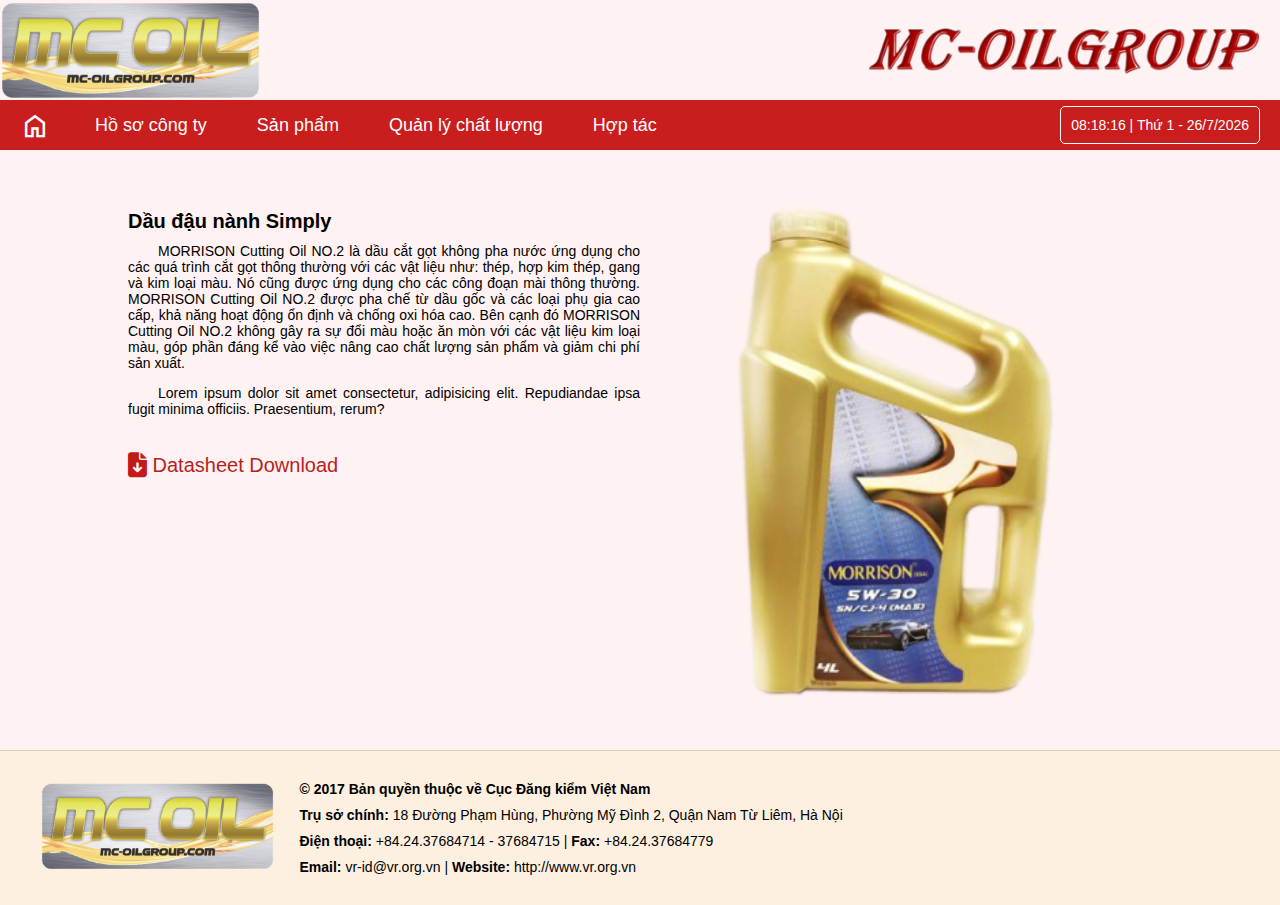
<file: html/industry_oil4.html>
<!DOCTYPE HTML>
<html lang="en-US">
<head>
        <title>MC-Oilgroup</title>
        <meta name="viewport" content="width=device-width, initial-scale=1.0, minimum-scale=1.0">
        <meta charset="UTF-8">
        <meta http-equiv="X-UA-Compatible" content="IE=edge">
        <link href="../css/main.css" type="text/css" rel="stylesheet" />
        <link href="../css/slider.css" type="text/css" rel="stylesheet" />
        <link href='https://unpkg.com/boxicons@2.1.4/css/boxicons.min.css' rel='stylesheet'>
        <link rel="stylesheet" href="../css/products.css">
        <link rel="stylesheet" href="https://cdnjs.cloudflare.com/ajax/libs/font-awesome/6.4.0/css/all.min.css">
        <link rel="stylesheet" href="https://fonts.googleapis.com/css2?family=Material+Symbols+Outlined:opsz,wght,FILL,GRAD@48,400,0,0" />

</head>  
<body>
       
    <header class="header">
        <img alt ="png" class="header_logo-img" src="../img/logo.png">
        <img alt ="png" class="header_logo-img" src="../img/slogan.png">
    </header>
    <div class="navigation_direction">
        <ul class="navigation_direction">
            <li><a href="../html/index.html" id="Home" class="direction"><span class="material-symbols-outlined" id="Home_icon">Home</span></a> </li>
            <li><a href="../html/company.html"id="introduction" class="direction">Hồ sơ công ty</a></li>
            <li>
                <a id="regisCentre" class="direction">Sản phẩm</a>
                <ul>
                    <li><a>Dầu dân dụng</a>
                        <ul>
                            <li><a href="../html/motorbike_oil.html">Dầu xe ga</a></li>
                            <li><a href="../html/bike_oil.html">Dầu xe số</a></li>
                            <li><a href="../html/car_oil.html">Dầu ô tô con</a></li>
                        </ul>
                    </li>
                    <li><a>Dầu công nghiệp</a>
                        <ul>
                            <li><a href="../html/industry_oil1.html">Dầu thủy lực</a></li>
                            <li><a href="../html/industry_oil2.html">Dầu cầu - hộp số</a></li>
                            <li><a href="../html/industry_oil3.html">Dầu bánh răng công nghiệp</a></li>
                            <li><a href="../html/industry_oil4.html">Dầu diesel</a></li>
                        </ul>
                    </li>
                    <li><a>Khác</a></li>
                </ul>
            </li>
            <li><a href="../html/quality.html" id="regisCentre" class="direction">Quản lý chất lượng</a></li>
            <li><a href="../html/cooperation.html" id="dataList" class="direction">Hợp tác</a></li>
            
            <a id="Menu" onclick="dropDownMenu()">
                    <span class="material-symbols-outlined" id="Menu_icon">
                        Menu
                    </span>
            </a>
            <ul class="menuList_content" id="menuList">
                <li><a href="../html/index.html" id="menuHome">Trang chủ</a></li>
                <li><a href="../html/company.html" id="menuIntroduction">Hồ sơ công ty</a></li>
                <li><a id="menuRegisCentre">Sản phẩm</a></li>
                <li><a href="../html/quality.html" id="menuRegisCentre">Quản lý chất lượng</a></li>
                <li><a href="../html/cooperation.html" id="menuDataList">Hợp tác</a></li>
            </ul>
        </ul>
        <div class="Time"><div id="currentTime"></div></div>
        <script type="text/javascript" src="../js/CurrentTime.js"></script>
        <script type="text/javascript" src="../js/Introduction.js"></script>
    </div>

    <div class="Container">
        <div class="row">
            <div class="left">
                <div class="information">
                    <h1>Dầu đậu nành Simply</h2>
                    <p>MORRISON Cutting Oil NO.2 là dầu cắt gọt không pha nước ứng dụng cho các quá trình cắt gọt thông thường với các vật liệu như: thép, hợp kim thép, gang và kim loại màu. Nó cũng được ứng dụng cho các công đoạn mài thông thường. MORRISON Cutting Oil NO.2 được pha chế từ dầu gốc và các loại phụ gia cao cấp, khả năng hoạt động ổn định và chống oxi hóa cao. Bên cạnh đó MORRISON Cutting Oil NO.2  không gây ra sự đổi màu hoặc ăn mòn với các vật liệu kim loại màu, góp phần đáng kể vào việc nâng cao chất lượng sản phẩm và giảm chi phí sản xuất.</p>
                    <p>Lorem ipsum dolor sit amet consectetur, adipisicing elit. Repudiandae ipsa fugit minima officiis. Praesentium, rerum?</p>
                    <div class = "download"><a href ="../html/t.pdf"  download = "tuan.pdf"><i class="fas fa-file-download fa-lg" style="color: #c21919;"></i> Datasheet Download</a></div>
                </div>
               
            </div>
            <div class="right">
                <img src="../img/oil6.png" alt="">
            </div>
        </div>
    </div>
<script type="text/javascript" src="../js/Introduction.js"></script>



    <footer class="introFooter" >
        <div class="introFooterContainer_top">
            <div class="introFooter_logo">
                <img alt ="png" src="../img/logo.png">
            </div>
            <div class="introFooterContainer_content">
                    <ul>
                        <li><strong>© 2017 Bản quyền thuộc về Cục Đăng kiểm Việt Nam</strong></li>
                        <li><b>Trụ sở chính:</b> 18 Đường Phạm Hùng, Phường Mỹ Đình 2, Quận Nam Từ Liêm, Hà Nội</li>
                        <li><b>Điện thoại:</b> +84.24.37684714 - 37684715 | <b>Fax:</b> +84.24.37684779</li>
                        <li><b>Email:</b> vr-id@vr.org.vn | <b>Website:</b> http://www.vr.org.vn​</li>
                    </ul>
            </div>
            
        </div>
        
    </footer>   

      <script src="../js/jquery-3.2.1.min.js"></script>
        <script src="../js/slider.js"></script>
</body>
</html>
</file>
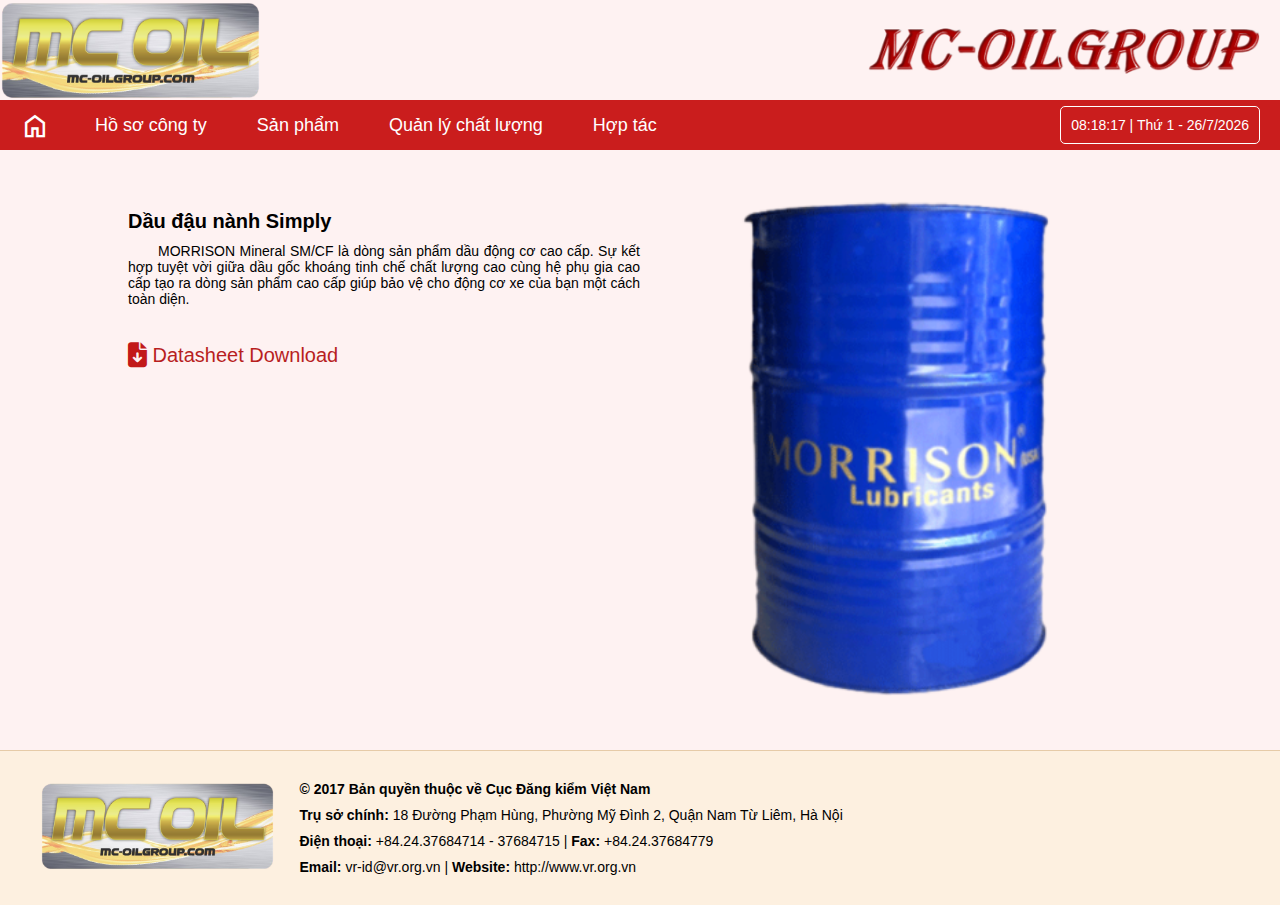
<file: html/motorbike_oil.html>
<!DOCTYPE HTML>
<html lang="en-US">
<head>
        <title>MC-Oilgroup</title>
        <meta name="viewport" content="width=device-width, initial-scale=1.0, minimum-scale=1.0">
        <meta charset="UTF-8">
        <meta http-equiv="X-UA-Compatible" content="IE=edge">
        <link href="../css/main.css" type="text/css" rel="stylesheet" />
        <link href="../css/slider.css" type="text/css" rel="stylesheet" />
        <link href='https://unpkg.com/boxicons@2.1.4/css/boxicons.min.css' rel='stylesheet'>
        <link rel="stylesheet" href="../css/products.css">
        <link rel="stylesheet" href="https://cdnjs.cloudflare.com/ajax/libs/font-awesome/6.4.0/css/all.min.css">
        <link rel="stylesheet" href="https://fonts.googleapis.com/css2?family=Material+Symbols+Outlined:opsz,wght,FILL,GRAD@48,400,0,0" />

</head>  
<body>
       
    <header class="header">
        <img alt ="png" class="header_logo-img" src="../img/logo.png">
        <img alt ="png" class="header_logo-img" src="../img/slogan.png">
    </header>
    <div class="navigation_direction">
        <ul class="navigation_direction">
            <li><a href="../html/index.html" id="Home" class="direction"><span class="material-symbols-outlined" id="Home_icon">Home</span></a> </li>
            <li><a href="../html/company.html"id="introduction" class="direction">Hồ sơ công ty</a></li>
            <li>
                <a id="regisCentre" class="direction">Sản phẩm</a>
                <ul>
                    <li><a>Dầu dân dụng</a>
                        <ul>
                            <li><a href="../html/motorbike_oil.html">Dầu xe ga</a></li>
                            <li><a href="../html/bike_oil.html">Dầu xe số</a></li>
                            <li><a href="../html/car_oil.html">Dầu ô tô con</a></li>
                        </ul>
                    </li>
                    <li><a>Dầu công nghiệp</a>
                        <ul>
                            <li><a href="../html/industry_oil1.html">Dầu thủy lực</a></li>
                            <li><a href="../html/industry_oil2.html">Dầu cầu - hộp số</a></li>
                            <li><a href="../html/industry_oil3.html">Dầu bánh răng công nghiệp</a></li>
                            <li><a href="../html/industry_oil4.html">Dầu diesel</a></li>
                        </ul>
                    </li>
                    <li><a>Khác</a></li>
                </ul>
            </li>
            <li><a href="../html/quality.html" id="regisCentre" class="direction">Quản lý chất lượng</a></li>
            <li><a href="../html/cooperation.html" id="dataList" class="direction">Hợp tác</a></li>
            
            <a id="Menu" onclick="dropDownMenu()">
                    <span class="material-symbols-outlined" id="Menu_icon">
                        Menu
                    </span>
            </a>
            <ul class="menuList_content" id="menuList">
                <li><a href="../html/index.html" id="menuHome">Trang chủ</a></li>
                <li><a href="../html/company.html" id="menuIntroduction">Hồ sơ công ty</a></li>
                <li><a id="menuRegisCentre">Sản phẩm</a></li>
                <li><a href="../html/quality.html" id="menuRegisCentre">Quản lý chất lượng</a></li>
                <li><a href="../html/cooperation.html" id="menuDataList">Hợp tác</a></li>
            </ul>
        </ul>
        <div class="Time"><div id="currentTime"></div></div>
        <script type="text/javascript" src="../js/CurrentTime.js"></script>
        <script type="text/javascript" src="../js/Introduction.js"></script>
    </div>

    <div class="Container">
        <div class="row">
            <div class="left">
                <div class="information">
                    <h1>Dầu đậu nành Simply</h2>
                    <p>MORRISON Mineral SM/CF là dòng sản phẩm dầu động cơ cao cấp. Sự kết hợp tuyệt vời giữa dầu gốc khoáng tinh chế chất lượng cao cùng hệ phụ gia cao cấp tạo ra dòng sản phẩm cao cấp giúp bảo vệ cho động cơ xe của bạn một cách toàn diện.</p>
                    <div class = "download"><a href ="../html/t.pdf"  download = "tuan.pdf"><i class="fas fa-file-download fa-lg" style="color: #c21919;"></i> Datasheet Download</a></div>
                </div>
               
            </div>
            <div class="right">
                <img src="../img/oil2.png" alt="">
            </div>
        </div>
    </div>
<script type="text/javascript" src="../js/Introduction.js"></script>



    <footer class="introFooter" >
        <div class="introFooterContainer_top">
            <div class="introFooter_logo">
                <img alt ="png" src="../img/logo.png">
            </div>
            <div class="introFooterContainer_content">
                    <ul>
                        <li><strong>© 2017 Bản quyền thuộc về Cục Đăng kiểm Việt Nam</strong></li>
                        <li><b>Trụ sở chính:</b> 18 Đường Phạm Hùng, Phường Mỹ Đình 2, Quận Nam Từ Liêm, Hà Nội</li>
                        <li><b>Điện thoại:</b> +84.24.37684714 - 37684715 | <b>Fax:</b> +84.24.37684779</li>
                        <li><b>Email:</b> vr-id@vr.org.vn | <b>Website:</b> http://www.vr.org.vn​</li>
                    </ul>
            </div>
            
        </div>
        
    </footer>   

      <script src="../js/jquery-3.2.1.min.js"></script>
        <script src="../js/slider.js"></script>
</body>
</html>
</file>
<file: css/main.css>
:root {
    --white-color: #fff;
    --black-color: #000;
    --text-color: #333;
}

* {
    box-sizing: inherit;
}

html {
    font-size: 62.5%;
    line-height: 1.6rem;
    font-family: 'Roboto', sans-serif;
    box-sizing: border-box;
    height: 100%;
}
body {
    background-color:rgb(254, 242, 242);
    margin: 0px;
    
}


.header{
    width: 100%;
    transition: 1s;
    display: flex;
    justify-content: space-between;
}


img.header_logo-img {
    height: 100px;
    transition: 1s;
}
.Time {
    display: flex;
    float: right; 
    align-items: center;
    margin-right: 20px;
}
#currentTime {

    border: #ffffff 1px solid;
    border-radius: 5px;
    color: #ffffff;
    font-size: 14px;
    padding: 10px;
    white-space: nowrap;

}



.navigation_direction {
    display: flex;
    justify-content: space-between;
    background-color: #ca1d1d;
    height: 50px;
    position: sticky;
    top: 0;
    z-index: 5000;
    font-family: 'Arial', sans-serif;
    font-size: 18px;
    font-weight: 500;

}

.navigation_direction ul {
 position: relative;
 margin:0;
 align-items: center;
 padding-left: 0px;

}

.navigation_direction ul li {
    position: relative;
    list-style: none;
    margin: 0;
   }
.navigation_direction  a {
    font-size: 18px;
    font-weight: 500;
    display: inline-block;
    white-space: nowrap;
    padding:  17px 25px;
    color: #ffffff;
}
#Home{
    padding:  0 20px;
}

.navigation_direction ul li:hover {
    background-color:rgb(253, 40, 40);
    cursor: pointer;
}

.navigation_direction .material-symbols-outlined {
    font-size: 30px;
    vertical-align: middle;
}

.navigation_direction ul li {

    text-decoration: none;
    list-style: none;
    
}


.navigation_direction ul li ul{
    position: absolute;
    top:50px;
    left:0;
    width:270px;
    background-color: #ca1d1d;
    display: none;
 }
 .navigation_direction ul li:hover > ul{

    display: block;
 }

 .navigation_direction ul li ul li{

    position: relative;
    width: 100%;
    border: 1px solid rgba(0,0,0,0.2);
 }
 .navigation_direction ul li ul li ul{

   top:0;
   left:270px;
   width:270px;
 }

footer {
    position: sticky;
    top: 100%;
}
.introContainer {
    margin: 20px;
}
#Home {
    line-height: 50px;
}
#Menu {
    display: none;
}
.menuList_content {
    display: none;
    position: absolute;
    background-color: #f1f1f1;
    min-width: 200px;
    list-style: none;
    margin: 0px;
    padding: 0px 10px 10px;
}
.menuList_content > li {
    min-height: 34px;
    line-height: 34px;
    width: 180px;
    margin: 0px;
    /*padding: 2px 20px;*/
    border-bottom: gray 1px inset;
}
/*****thêm css menulist******/
.menuList_content > li > a {
    display: block;
    color: black;
    padding-left: 20px;
}
/***********/
.menuList_content > li:hover a {
    font-weight: bold;
    color: #1d3cca;
    text-decoration: underline #1d3cca;
}


.introContainer_content {
    margin: 40px 0px ;
    padding: 20px;
    border-bottom: lightgray 1px solid;
    border-right: lightgray 1px solid;
    border-left: lightgray 1px solid;
}
p {
    font-size: 14px;
    text-align: justify;
    text-indent: 3rem;
}
p.introContainer_content_heading > strong {
    font-size: 15px;
}
.introContainer_header {
    text-transform: uppercase;
    line-height: 30px;
    padding-bottom: 0.6rem;
    border-bottom: lightgray solid 1px;
}
.introContainer_header > a {
    color: #223bab;
    border-bottom: #223bab solid 3px;
    padding-bottom: 0.6rem;
    line-height: 20px;
    overflow: auto;
    cursor: pointer;
}
ul {
    list-style: square;
    font-size: 14px;
}

li {
    margin: 1rem;
    margin-left: 0px;
}
a {
    color: white;
    text-decoration: none;
}
.introFooterContainer_top {
    background-color: #fdf0e0;
    border-top: 1px solid #e6cba8;
    display: flex;
}
.introFooter_logo > img {
    margin-left: 40px;
    margin-top: 30px;
    height: 90px;
}
.introFooterContainer_content {
    display: flex;
    font-size: 14px;
    padding: 20px 25px;
}

.introFooterContainer_content > ul {
    list-style:none;
    margin: 0px;
    padding: 0px;
}

/*tùy chỉnh thanh scroll cho bảng*/
::-webkit-scrollbar {
    height: 6px;
    width: 6px;
  }
::-webkit-scrollbar-track {
    background: #f1f1f1;
}
::-webkit-scrollbar-thumb {
    background: lightgray;
    border: rgb(155, 155, 155) solid 1px;
    border-radius: 5px;
}
::-webkit-scrollbar-thumb:hover {
    background: rgb(155, 155, 155);
}
/*responsive*/
/*********/
@media screen and ( max-width: 1020px) {
    #name {
        left: 23%;
    }
}/*********/
@media screen and ( max-width: 800px) {
    .introFooter_logo {
        display: none;
    }
    .introFooterContainer_top {
        display: block;
    }
}
@media screen and (min-width:676px) {
    #menuList {
        display: none !important;
    }
}
@media screen and ( max-width: 820px) {
    a.direction {
        display: none;
    }
    #Menu {
        display: inline-block;
    }
}
@media screen and ( max-width: 675px) {
    .introFooterContainer_content {
        display: block;
    }
    img.header_logo-img {
        height: 60px;
        transition: 1s;
    }/**********/
    #name {
        font-size: 1.8em;
    }/**********/
}
@media screen and (max-width: 400px) {
    img.header_logo-img {
        height: 60px;
        transition: 1s;
    }/**********/

    .header{
        height: 70px;
    }
    .header_logo {
        height: 70px;
    }
    .introContainer_header {
        font-size: 15px;
        line-height: normal;
        padding-bottom: 0.7rem;
        white-space: nowrap;
    }
}
</file>
<file: css/slider.css>
.slider{
    width: 1900px;
    max-width: 100vw;
    height: 700px;
    margin: auto;
    position: relative;
    overflow: hidden;
}
.slider .list{
    position: absolute;
    width: max-content;
    height: 100%;
    left: 0;
    top: 0;
    display: flex;
    transition: 1s;
}
.slider .list img{
    width: 1900px;
    max-width: 100vw;
    height: 100%;
    object-fit: cover;
}
.slider .buttons{
    position: absolute;
    top: 45%;
    left: 5%;
    width: 90%;
    display: flex;
    justify-content: space-between;
}
.slider .buttons button{
    width: 60px;
    height: 60px;
    border-radius: 50%;
    background-color: rgba(0,0,0,.3);;
    color: #fff;
    border: 1.5px solid #fff;
    font-family: monospace;
    font-size: 27px;
}

.slider .dots{
    position: absolute;
    bottom: 10px;
    left: 0;
    color: #fff;
    width: 100%;
    margin: 0;
    padding: 0;
    display: flex;
    justify-content: center;
}
.slider .dots li{
    list-style: none;
    width: 10px;
    height: 10px;
    background-color: #fff;
    margin: 10px;
    border-radius: 20px;
    transition: 0.5s;
}
.slider .dots li.active{
    width: 30px;
}
@media screen and (max-width: 768px){
    .slider{
        height: 400px;
    }
}
</file>
<file: css/products.css>
.Container{
    display: grid;
    place-items: center;
    margin-top: 50px;
    margin-bottom: 50px;
}
.download{
    margin-top: 40px;
}
.download >a {
    color: rgb(184, 31, 31);
    font-size: 20px;
    margin-top: 60px;
    
}
.row{
    width:80%;
    max-width: 1170px;
    display: grid;
    grid-template-columns: repeat(2,1fr);
    grid-gap: 50px, 30px; 
}

.row .right {
    overflow: hidden;
    justify-content: center;
    display: flex;
    justify-content: center;
}
.row .right img{
    height: 500px;
    object-fit: cover;
}

.row .left{
    display:flex;
}

@media (max-width: 991px) {
    .row .left {
        padding-left: 0;
    }

}
@media (max-width: 768px) {
    .row{
        width:90%;
        grid-template-columns: 1fr;
    }
    .row .left.content {
       grid-column: 2;
    }
}
</file>
